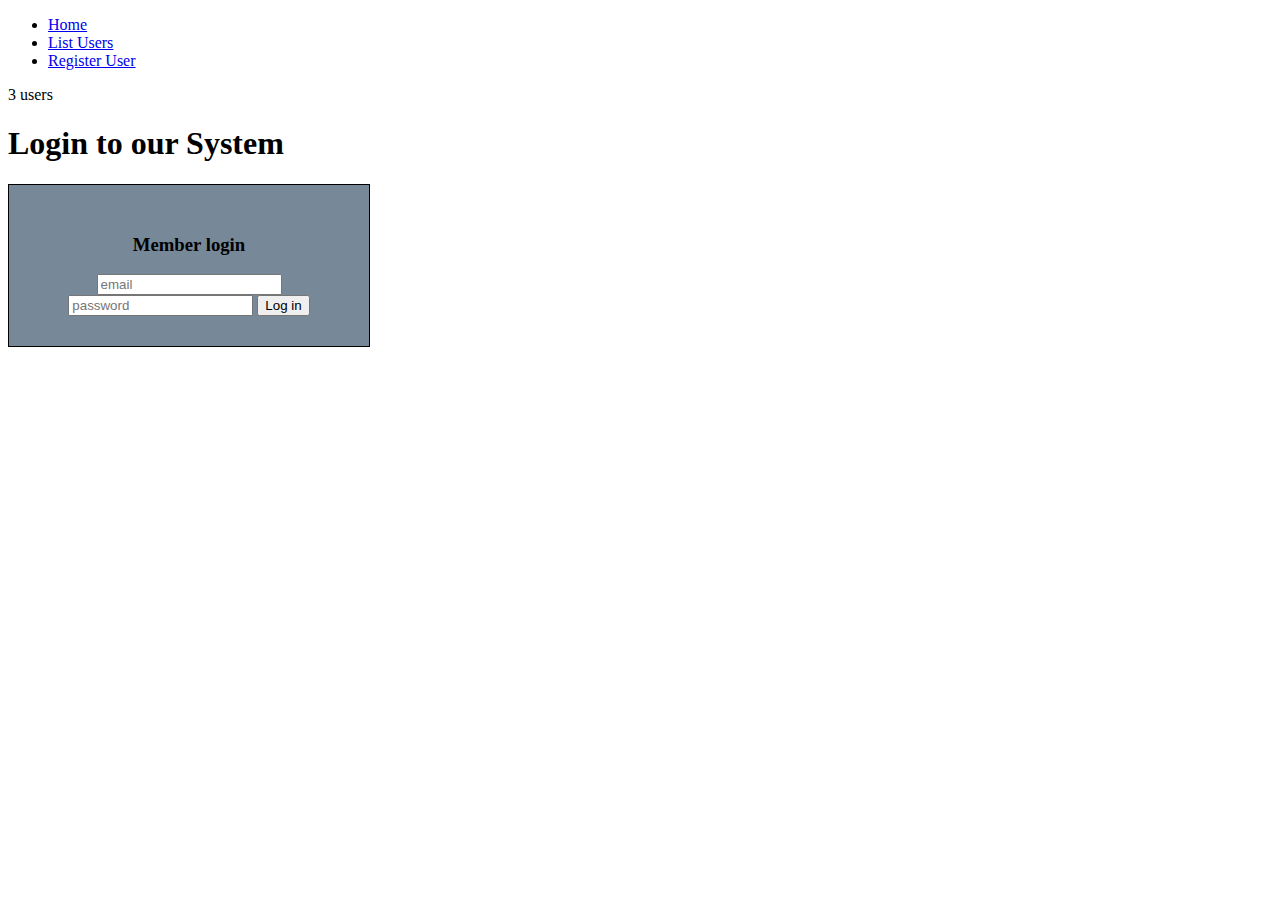
<file: USERS/index.html>
<!DOCTYPE html>
<html lang="en">

<head>
    <meta charset="UTF-8">
    <meta http-equiv="X-UA-Compatible" content="IE=edge">
    <meta name="viewport" content="width=device-width, initial-scale=1.0">
    <link rel="stylesheet" href="Styles/app.css">
    <title>Users</title>
</head>

<body>
    <nav>
        <ul class="menu-items">
            <li class="active"><a href="index.html">Home</a></li>
            <li><a href="users.html">List Users</a></li>
            <li><a href="register.html">Register User</a></li>
        </ul>
        <div class="menu-info">
            <label> 3 users</label>
        </div>
    </nav>
    <h1>Login to our System</h1>

    

    <div class="login-container">
        <h3>Member login</h3>
        <div id="alertError" class="alert-error hide">
            <p>Invalid credentials please verify</p>
        </div>
        <input type="text" id="txtEmail" placeholder="email">
        <input type="password" id="txtPassword" placeholder="password">

        <button id="btnLogin">Log in</button>
    </div>


    <script src="https://code.jquery.com/jquery-3.6.0.min.js"
        integrity="sha256-/xUj+3OJU5yExlq6GSYGSHk7tPXikynS7ogEvDej/m4=" crossorigin="anonymous"></script>
    <script src="scripts/storeManager.js"></script>
    <script src="scripts//login.js"></script>

</body>

</html>
</file>
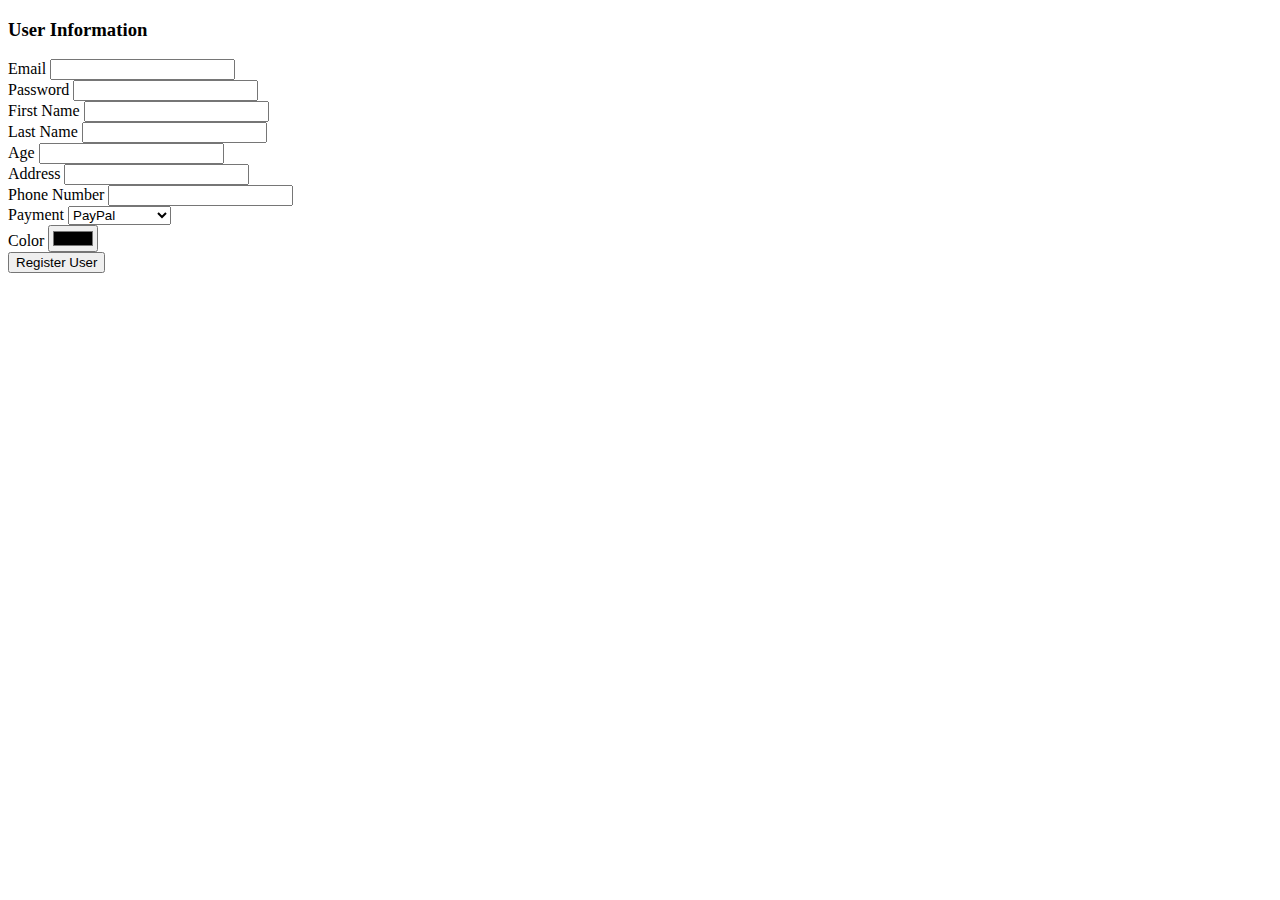
<file: USERS/register.html>
<!DOCTYPE html>
<html lang="en">
<head>
    <meta charset="UTF-8">
    <meta http-equiv="X-UA-Compatible" content="IE=edge">
    <meta name="viewport" content="width=device-width, initial-scale=1.0">
    <title>Document</title>
</head>
<body>
    <div class="capture-form">
        <h3>User Information</h3>
        <div class="control">
            <label>Email</label>
            <input id="txtEmail" type="email">
        </div>
    
        <div class="control">
            <label>Password</label>
            <input id="txtPassword" type="password">
        </div>
    
        <div class="control">
            <label>First Name</label>
            <input id="txtFirst" type="text">
        </div>
    
        <div class="control">
            <label>Last Name</label>
            <input id="txtLast" type="text">
        </div>
    
        <div class="control">
            <label>Age</label>
            <input id="txtAge" type="number">
        </div>
    
        <div class="control">
            <label>Address</label>
            <input id="txtAddress" type="text">
        </div>
    
        <div class="control">
            <label>Phone Number</label>
            <input id="txtPhone" type="tel">
        </div>
<div class="control">
            <label>Payment</label>
            <select id="selPayment">
                <option>PayPal</option>
                <option>Check</option>
                <option>Cash</option>
                <option>Video Games</option>
            </select>
        </div>
        <div class="control">
            <label>Color</label>
            <input id="txtColor" type="color">
        </div>
        <div class="control">
            <button id="btnSave">Register User</button>
        </div>
    </div>

</body>
</html>
</file>
<file: USERS/Styles/app.css>
hi{
color: white;
background-color: black;
text-align: center;
}

.capture-form{
background-color: white;
border: 1px solid whitesmoke;
width: 35rem;
padding: 20px 0 20px 0;
border-radius: 10px;
box-shadow: 1px 1px 3px 0px black;
}

.capture-form h3{
font-size:30px;
text-align: center;
margin: 0 0 0 10px;


}

.control{
padding: 5px 10px;

}

div.control label{
display: inline-block;
width: 10rem;
text-align: right;
}

.control input,.control select{
    display: inline-block;
    width: 15rem;
    padding: 5px 8px;
    margin-left: 5px;
    


}
.control select{
    width: 16.3rem;
}

#btnSave{
    display: inline-block;
    padding: 1rem;
    margin-left: 10rem;
    border-radius: 5px;
    text-decoration: none;
    text-transform: uppercase;
    color: whitesmoke;
    background-color: black;
    border: none;
    text-align: center;
}
/*TABLE*/
.tbl-users{
    background-color: lightslategray;
    border: 1px solid black;
    border: 4px;
    border-spacing: 0;
    margin-left: auto;
    margin-right: auto;
}

/*LOGIN*/
.login-container{
    width: 300px;
    padding: 30px;
    margin-right: 50px auto;
    background-color: lightslategray;
    border: 1px solid black;
    text-align: center;
}

.login-container .control{
    display: block;
    width: 300px;
    margin-bottom: 20px;
    padding: 5px;
}
.alert-error{
    border: 1px solid rgb(255, 40, 2);
    background-color: lightsteelblue;
    color: red;
    padding: 4px;
    margin: 10px;
}

.hide{
    display: none;
}
</file>
